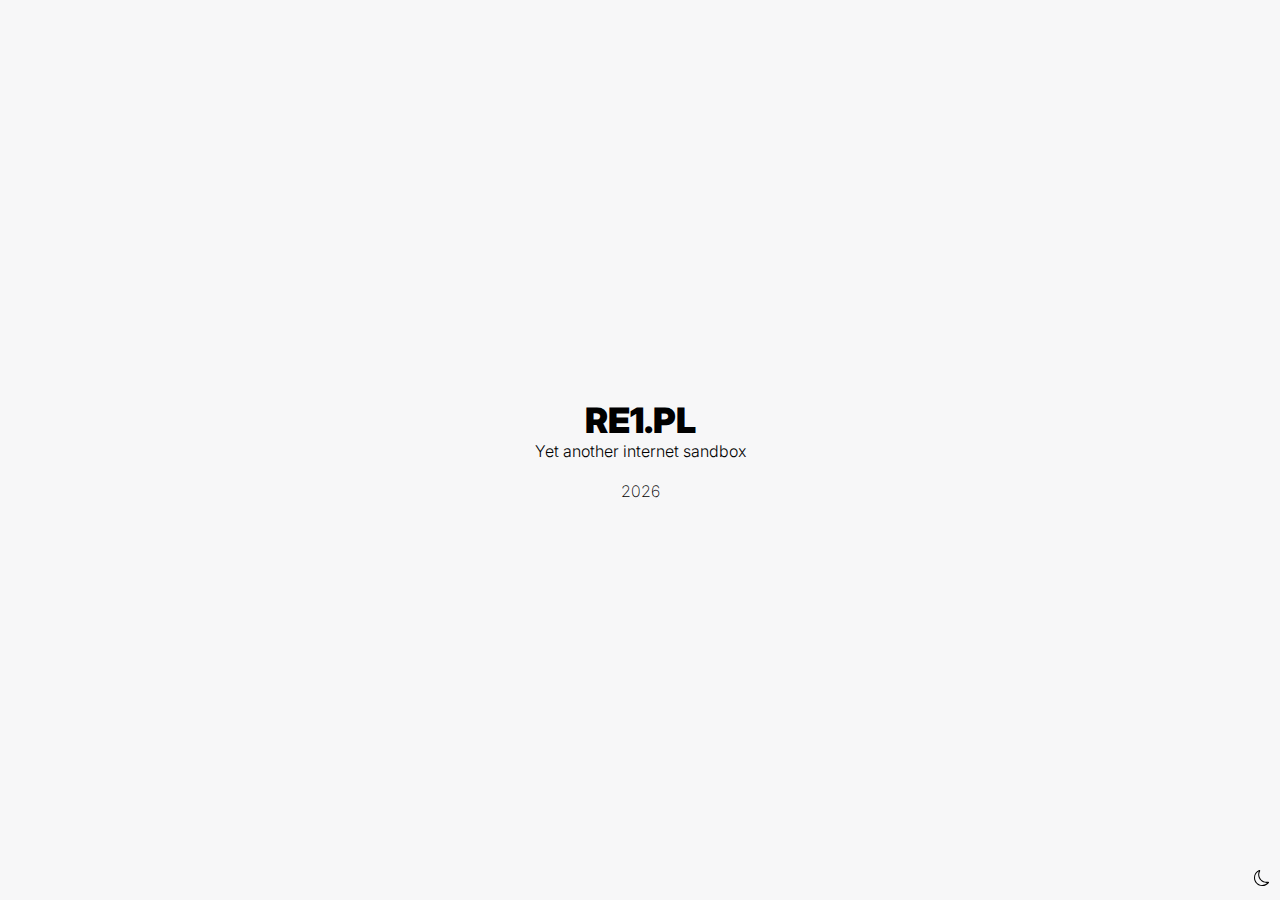
<file: index.html>
<!DOCTYPE html>
<html lang="en">
<head>
    <meta charset="UTF-8">
    <meta name="viewport" content="width=device-width, initial-scale=1.0">
    <title>RE1.PL</title>
    <link rel="stylesheet" href="main.css">
    <link rel="preconnect" href="https://fonts.googleapis.com">
    <link rel="preconnect" href="https://fonts.gstatic.com" crossorigin>
    <link href="https://fonts.googleapis.com/css2?family=DM+Serif+Display&family=Dela+Gothic+One&family=DotGothic16&family=Inter:wght@100;200;300;400;500;600;700;800;900&family=Roboto+Mono:ital,wght@0,100;0,200;0,300;0,400;0,500;0,600;0,700;1,100;1,200;1,300;1,400;1,500;1,600;1,700&display=swap" rel="stylesheet">
</head>
<body>
    <div class="container">
        <div class="header">
            <h1>RE1.PL</h1>
            <p>Yet another internet sandbox</p>
            <br />
            <span><!--&copy; --><span id="year">----</span></span>
        </div>

        <div id="darkmode" onclick="toggleDarkMode();">
            <svg xmlns="http://www.w3.org/2000/svg" width="16px" height="16px" fill="currentColor" class="bi bi-brightness-high" viewBox="0 0 16 16">
                <path d="M8 11a3 3 0 1 1 0-6 3 3 0 0 1 0 6m0 1a4 4 0 1 0 0-8 4 4 0 0 0 0 8M8 0a.5.5 0 0 1 .5.5v2a.5.5 0 0 1-1 0v-2A.5.5 0 0 1 8 0m0 13a.5.5 0 0 1 .5.5v2a.5.5 0 0 1-1 0v-2A.5.5 0 0 1 8 13m8-5a.5.5 0 0 1-.5.5h-2a.5.5 0 0 1 0-1h2a.5.5 0 0 1 .5.5M3 8a.5.5 0 0 1-.5.5h-2a.5.5 0 0 1 0-1h2A.5.5 0 0 1 3 8m10.657-5.657a.5.5 0 0 1 0 .707l-1.414 1.415a.5.5 0 1 1-.707-.708l1.414-1.414a.5.5 0 0 1 .707 0m-9.193 9.193a.5.5 0 0 1 0 .707L3.05 13.657a.5.5 0 0 1-.707-.707l1.414-1.414a.5.5 0 0 1 .707 0m9.193 2.121a.5.5 0 0 1-.707 0l-1.414-1.414a.5.5 0 0 1 .707-.707l1.414 1.414a.5.5 0 0 1 0 .707M4.464 4.465a.5.5 0 0 1-.707 0L2.343 3.05a.5.5 0 1 1 .707-.707l1.414 1.414a.5.5 0 0 1 0 .708"/>
              </svg>
        </div>
    </div>


<script src="main.js"></script>

</body>
</html>
</file>
<file: main.css>
:root {
    --font-family: 'Inter', sans-serif;
    --color-primary: #000000;
    --color-secondary: #DBE5EA;
    --color-link: #456BD9;
    --color-transparent: #0005;
    --background-primary: rgb(247, 247, 248);
    --background-secondary: #ffffff;
}
body.dark-mode {
    --font-family: 'Roboto Mono', monospace;
    --color-primary: rgb(247, 247, 248);
    --color-secondary: #3d3d3d;
    --color-link: #91a7ff;
    --color-transparent: #fff5;
    --background-primary: rgb(30, 30, 30);
    --background-secondary: #282828;
}

* {
    box-sizing: border-box;
    font-family: var(--font-family);
    transition: .1s;
}
body {
    background-color: var(--background-primary);
    color: var(--color-primary);
    margin: 0;
}
.container {
    display: flex;
    align-items: center;
    justify-content: center;
    width: 100vw;
    height: 100vh;
}
.header {
    text-align: center;
}
h1 {
    font-weight: 900;
    font-size: 35px;
    margin: 0px;
}
span {
    font-weight: 200;
}
p {
  margin: 0;
  padding: 0;
  font-weight: 300;
}
#darkmode {
    display: block;
    position: fixed;
    bottom: 10px;
    right: 10px;
}
</file>
